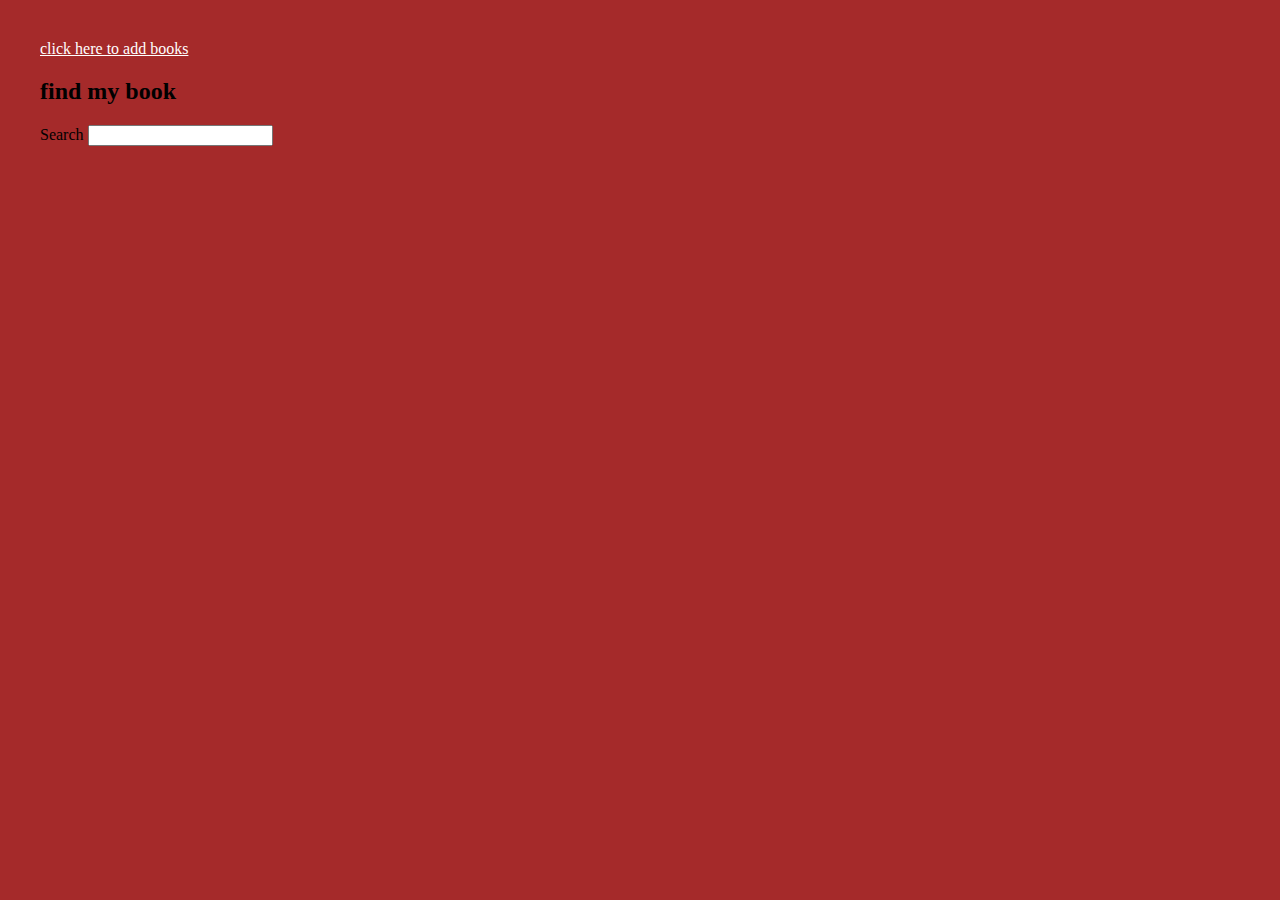
<file: book list app JS array/index.html>
<!DOCTYPE html>
<html lang="en">
<head>
    <meta charset="UTF-8">
    <meta http-equiv="X-UA-Compatible" content="IE=edge">
    <meta name="keywords" content="book finder">
    <meta name="description" content="a book finder web app using vanilla Javascript and google API">
    <meta name="viewport" content="width=device-width, initial-scale=1.0">
    <link rel="stylesheet" href="style.css">
    <title>book finder web app</title>
</head>
<body>
    <a href="/new.html">click here to add books</a>
    <h2 id="title">find my book</h2>
    <form action="#" id="filters">

        <label for="search">Search</label>
        <input type="search" name="search" id="search"/>
    </form>
    <br> <br>
    <div id="searchresult"></div>
    
</body>
<script lang="Javascript" defer src="script.js"></script>
</html>
</file>
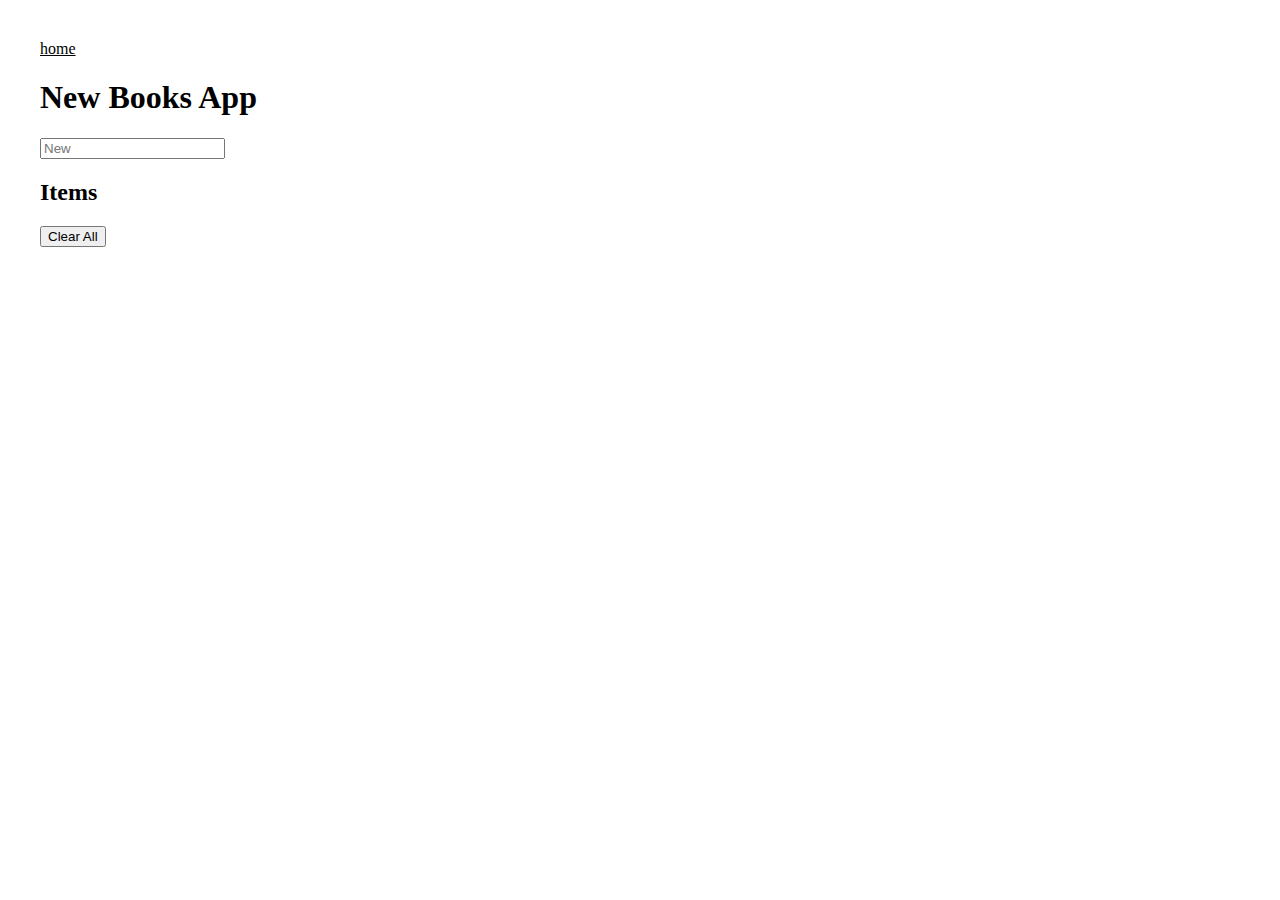
<file: book list app JS array/new.html>
<!DOCTYPE html>
<html lang="en">
<head>
    <meta charset="UTF-8">
    <meta http-equiv="X-UA-Compatible" content="IE=edge">
    <meta name="viewport" content="width=device-width, initial-scale=1.0">
    <link rel="stylesheet" href="style.css">
    <title>new boo</title>
</head>
<body>

    <a href="./index.html">home</a>
    
        <h1>New Books App</h1>
    
        <form>
            <input id="item" type="text" placeholder="New" required />
          </form>
          
          <h2>Items</h2>
          <ol></ol>
          
          <button id="clear-all">Clear All</button>
</body>
<script src="newBook.js"></script>
</html>
</file>
<file: book list app JS array/style.css>
body{
    margin: 20px;
    padding: 20px;
}
div {
    content: "\A";
    white-space: pre-wrap;
    word-break: break-all;
}
</file>
